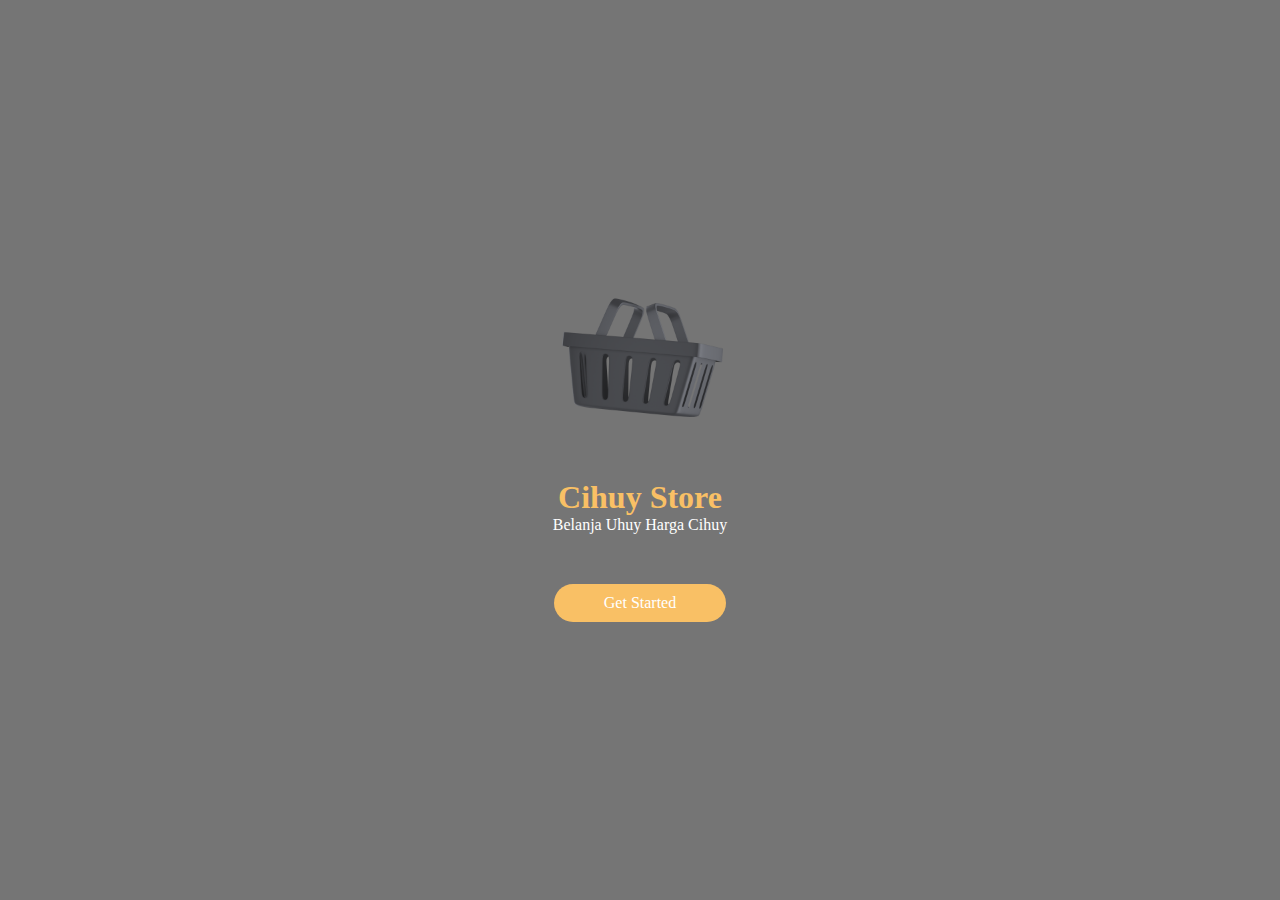
<file: index.html>
<!DOCTYPE html>
<html lang="en">
	<head>
		<meta charset="UTF-8" />
		<meta http-equiv="X-UA-Compatible" content="IE=edge" />
		<meta name="viewport" content="width=device-width, initial-scale=1.0" />
		<title>App List Belanja</title>
		<link rel="stylesheet" href="./style.css" />
	</head>
	<body>
		<main id="splash">
			<div class="splash-header">
				<img src="./assets/Cart.png" alt="logo" />
				<h1>Cihuy Store</h1>
				<p>Belanja Uhuy Harga Cihuy</p>
			</div>
			<a href="./dashboard.html">Get Started</a>
		</main>
	</body>
</html>
</file>
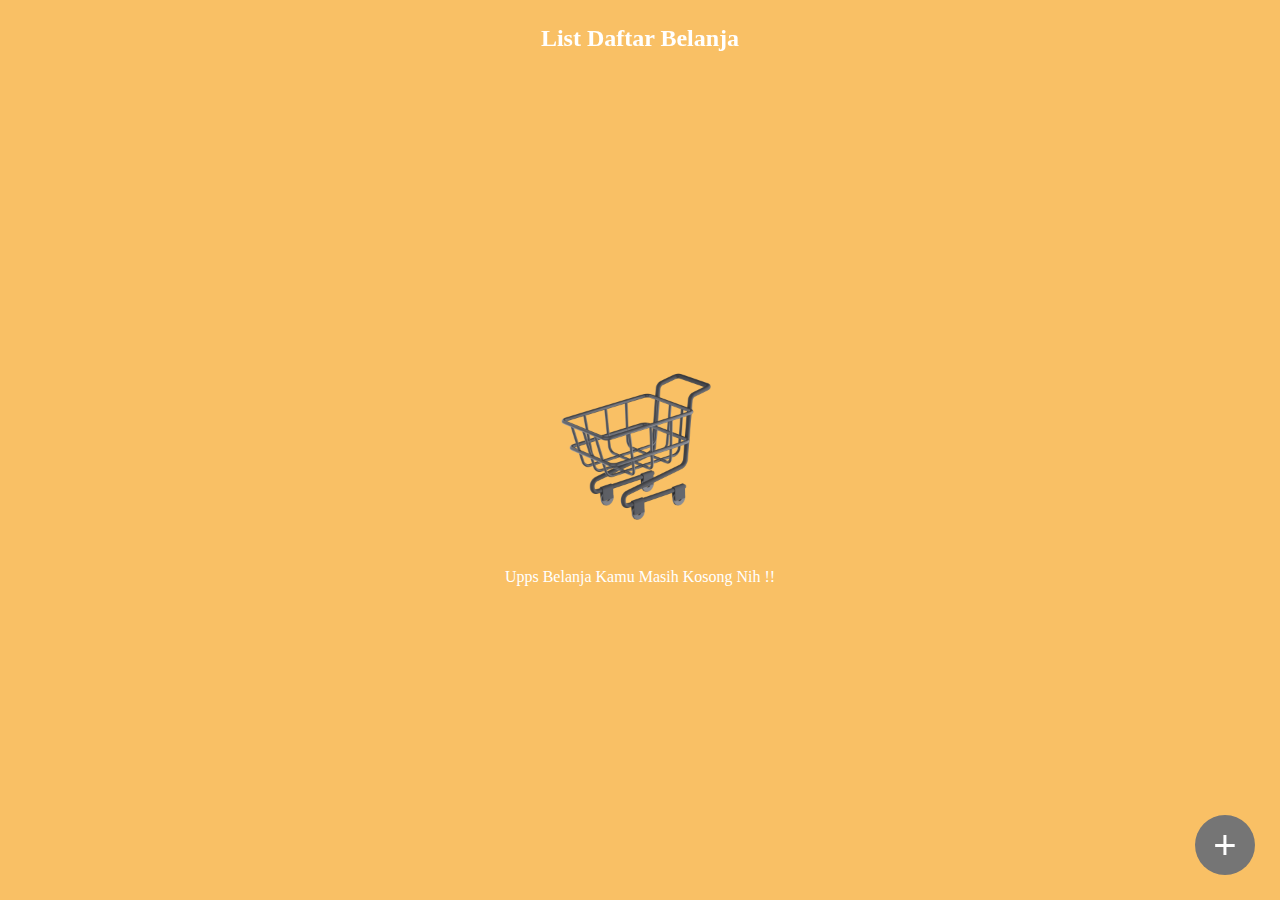
<file: dashboard.html>
<!DOCTYPE html>
<html lang="en">
	<head>
		<meta charset="UTF-8" />
		<meta http-equiv="X-UA-Compatible" content="IE=edge" />
		<meta name="viewport" content="width=device-width, initial-scale=1.0" />
		<title>App List Belanja</title>
		<link rel="stylesheet" href="./style.css" />
	</head>
	<body>
		<div id="modal">
			<form id="form-add">
				<h3>Tambah list belanja</h3>
				<hr id="hr" />
				<div class="nama">
					<label for="name">Nama Barang</label>
					<input type="text" name="nama" id="nama" />
				</div>
				<div class="harga">
					<label for="harga">Harga</label>
					<input type="number" name="harga" id="harga" />
				</div>
				<button id="submit" type="submit">Submit</button>
			</form>
		</div>
		<main id="dashboard">
			<div class="list-header">
				<h5>List Daftar Belanja</h5>
			</div>
			<div class="daftar-belanja" id="daftar">
				<img src="./assets/Trolly.png" alt="troly" />
				<p>Upps Belanja Kamu Masih Kosong Nih !!</p>
			</div>
			<div class="btn-create">
				<button id="add">+</button>
			</div>
		</main>
		<script src="./main.js"></script>
	</body>
</html>
</file>
<file: style.css>
:root {
	--color: #757575;
	--colorPrimer: #f9c065;
}
* {
	margin: 0;
	padding: 0;
	box-sizing: border-box;
}

html {
	scroll-behavior: smooth;
}

body {
	background-color: whitesmoke;
}

/*index*/
#splash {
	width: 100vw;
	height: 100vh;
	background-color: var(--color);
	display: flex;
	flex-direction: column;
	justify-content: center;
	align-items: center;
	align-content: center;
}
#splash a {
	color: white;
	background-color: var(--colorPrimer);
	padding: 10px 50px;
	border-radius: 50px;
	text-decoration: none;
	margin: 50px auto;
}
.splash-header img {
	width: 250px;
}
.splash-header p {
	color: white;
}
.splash-header {
	color: var(--colorPrimer);
	display: inherit;
	flex-direction: column;
	text-align: center;
}

/* DASHBOARD */
#dashboard {
	width: 100vw;
	height: 100vh;
	background-color: var(--colorPrimer);
	display: flex;
	flex-direction: column;
	justify-content: center;
	align-items: center;
	color: white;
}
.list-header {
	position: absolute;
	width: 100%;
}
.list-header h5 {
	text-align: center;
	font-size: 1.5em;
	position: fixed;
	top: 25px;
	right: 0;
	left: 0;
}

.daftar-belanja img {
	width: 250px;
}
.btn-create {
	position: absolute;
}
#add {
	width: 60px;
	height: 60px;
	border-radius: 100%;
	border: none;
	font-size: 2.5em;
	background-color: var(--color);
	color: white;
	position: fixed;
	bottom: 25px;
	right: 25px;
	transition: 500ms;
}
#modal {
	width: 100vw;
	height: 100vh;
	display: none;
	flex-direction: column;
	justify-content: center;
	align-items: center;
	background-color: var(--colorPrimer);
	/* display: none; */
}
#form-add {
	box-shadow: 1px 3px 5px 0px rgba(0, 0, 0, 0.75);
	padding: 25px 20px;
	border-radius: 10px;
	background-color: var(--color);
	text-align: center;
	display: inherit;
	flex-direction: column;
	width: 80%;
}
#hr {
	color: white;
	margin-top: 7px;
}
.nama,
.harga {
	display: inherit;
	flex-direction: column;
	margin-top: 15px;
	text-align: start;
}

input {
	padding: 10px 15px;
	border-radius: 50px;
	border: none;
	margin-top: 7px;
	outline: #f9c065;
}
#submit {
	background-color: var(--colorPrimer);
	color: white;
	padding: 8px 15px;
	border-radius: 50px;
	margin-top: 35px;
	margin-bottom: 35px;
	border: none;
	font-size: 1.2em;
}

.card {
	display: flex;
	flex-direction: column;
	align-items: center;
	background-color: whitesmoke;
	color: var(--color);
	padding: 10px 15px;
	border-radius: 8px;
	width: 350px;
	margin: 10px auto;
}
.body-card {
	display: inherit;
	justify-content: space-between;
	width: 100%;
}
.card button {
	background-color: var(--colorPrimer);
	color: white;
	border: none;
	width: 100px;
	margin-left: auto;
	margin-top: 20px;
	margin-bottom: 10px;
	height: 30px;
	border-radius: 50px;
}
</file>
